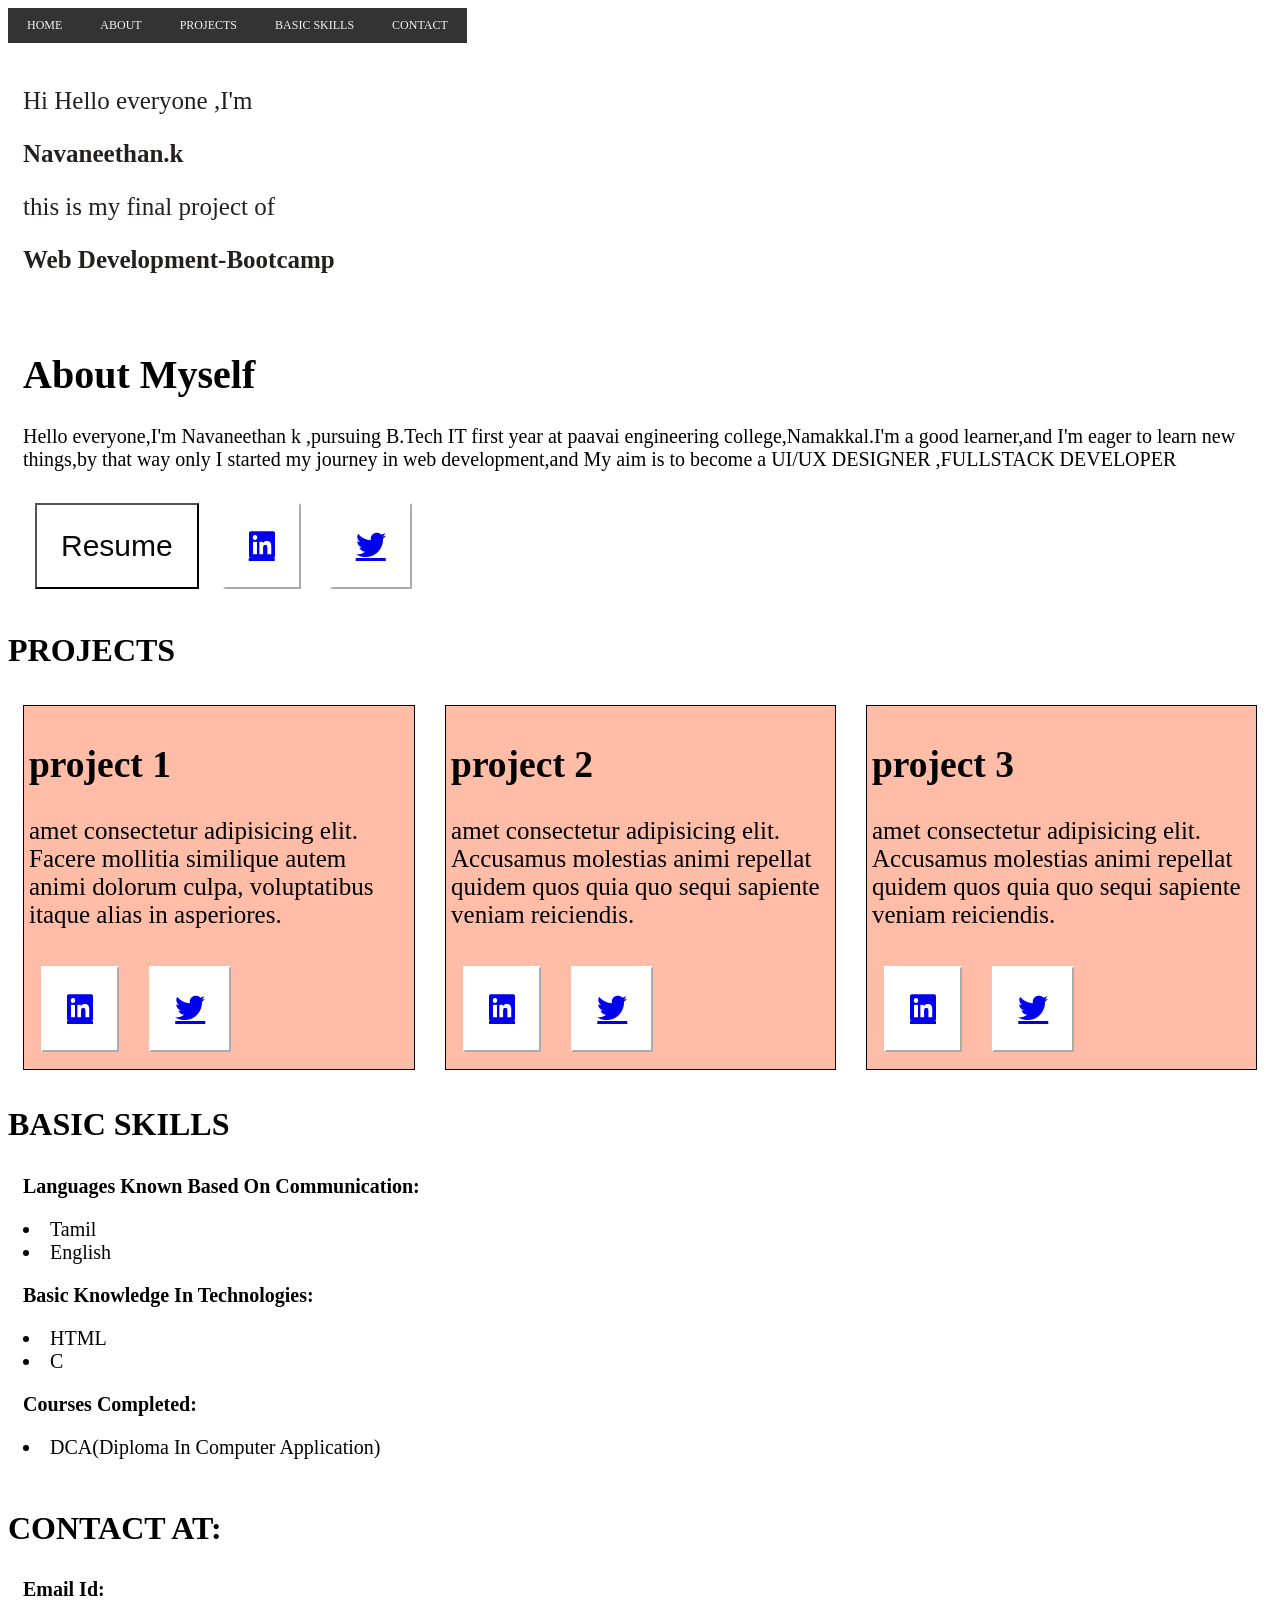
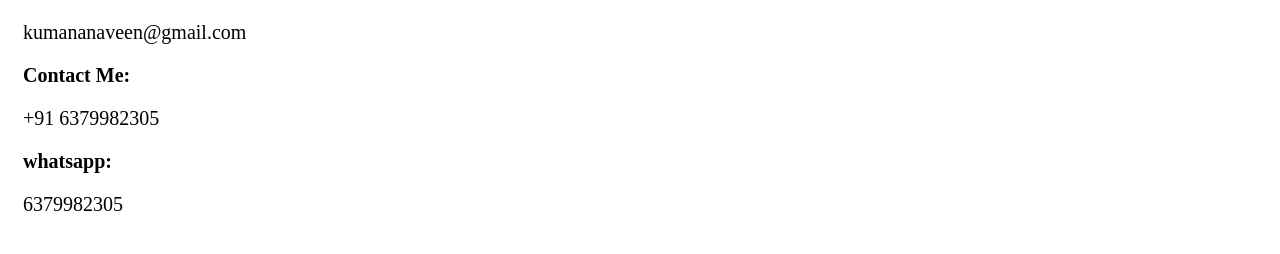
<file: my portfolio/index.html>
<!DOCTYPE html>
<html lang="en">
<head>
    <meta charset="UTF-8">
    <meta http-equiv="X-UA-Compatible" content="IE=edge">
    <meta name="viewport" content="width=device-width, initial-scale=1.0">
    <title>My Portfolio page</title>
    <link rel="stylesheet" href="style.css">
<!--     <link rel="img" href="candle.jpg">
   -->  <link rel="stylesheet" href="https://cdnjs.cloudflare.com/ajax/libs/font-awesome/6.2.1/css/all.min.css"
        integrity="sha512-MV7K8+y+gLIBoVD59lQIYicR65iaqukzvf/nwasF0nqhPay5w/9lJmVM2hMDcnK1OnMGCdVK+iQrJ7lzPJQd1w=="
        crossorigin="anonymous" referrerpolicy="no-referrer"/>
       <!--  <link rel="stylesheet" href="https://cdnjs.cloudflare.com/ajax/libs/font-awesome/4.7.0/css/font-awesome.min.css"> --><!-- <link rel="stylesheet" href="https://cdnjs.cloudflare.com/ajax/libs/font-awesome/4.7.0/css/font-awesome.min.css">
 -->
<body><div class="topnav">
    <a href="#HOME">HOME</a>
    <a href="#ABOUT">ABOUT</a>
    <a href="#PROJECTS">PROJECTS</a>
    <a href="#BASIC SKILLS">BASIC SKILLS</a>
    <a href="#CONTACT">CONTACT</a>
  </div>
  
    <!-- <div class="container15">
          <nav>
                <a href="#HOME">HOME</a>
                <a href="#ABOUT">ABOUT</a>
                <a href="#PROJECTS">PROJECTS</a>
                <a href="#BASIC SKILLS">BASIC SKILLS</a>
                <a href="#CONTACT">CONTACT</a>
            </nav>
        </div><br><br> -->
    <div id="HOME"><div class="container">
       <p> Hi Hello everyone ,I'm</p><b><p> Navaneethan.k</p></b><p>this is my final project of </p><b>
        <p>Web Development-Bootcamp</p></b>
    </div></div>
    <div id="ABOUT"><div class="container1">
       <a href="Home"></a> <h1>About Myself</h1>
       <a href=" About"></a> <P>Hello everyone,I'm Navaneethan k ,pursuing B.Tech IT first year at paavai engineering
            college,Namakkal.I'm a good learner,and I'm eager to learn new things,by that way only I started my
            journey in web development,and My aim is to become a UI/UX DESIGNER ,FULLSTACK DEVELOPER </P>
   
    <div><button class="btn1">Resume</button><button class="btn2"><a href="https://www.linkedin.com/in/navaneethan-kumanan-b7070b260"  class="fa-brands fa-linkedin" target="_blank"></a></button>
<button class="btn3">
            <a href="https://www.twitter.com/Navaneethan_05"class="fa-brands fa-twitter" target="_blank"></a></button>
        </div></div> </div>
        <h1>PROJECTS</h1>
         <div class="projects" id="PROJECTS">
    <div class="projects1">
        <div><h2>project 1</h2>
        <div> <p>amet consectetur adipisicing elit. Facere mollitia similique autem animi dolorum culpa, voluptatibus itaque alias in asperiores.</p>
            <button class="btn2"><a href="https://www.linkedin.com/in/navaneethan-kumanan-b7070b260" class="fa-brands fa-linkedin" target="_blank"></a></button>
            <button class="btn3">
                        <a href="https://www.twitter.com/Navaneethan_05"class="fa-brands fa-twitter" target="_blank"></a></button></div>
    </div></div>
    <div class="projects2">
        <div><h2>project 2</h2>
        <div>
            <p>amet consectetur adipisicing elit. Accusamus molestias animi repellat quidem quos quia quo sequi sapiente veniam reiciendis.
            </p><button class="btn2"><a href="https://www.linkedin.com/in/navaneethan-kumanan-b7070b260" class="fa-brands fa-linkedin" target="_blank"></a></button>
            <button class="btn3">
                        <a href="https://www.twitter.com/Navaneethan_05"class="fa-brands fa-twitter" target="_blank"></a></button>
        </div></div></div>
   <div class="projects3">
    <div>    <h2>project 3</h2>
        <div>
            <p>amet consectetur adipisicing elit. Accusamus molestias animi repellat quidem quos quia quo sequi sapiente veniam reiciendis.</p><button class="btn2"><a href="https://www.linkedin.com/in/navaneethan-kumanan-b7070b260" class="fa-brands fa-linkedin" target="_blank"></a></button>
            <button class="btn3">
                            <a href="https://www.twitter.com/Navaneethan_05"class="fa-brands fa-twitter" target="_blank"></a></button>
</div></div></div></div></div>
<div id="BASIC SKILLS">
    <div><h1>BASIC SKILLS</h1></div>
<div class="container5">
<b>Languages Known Based On Communication:</b>
<p><li>Tamil</li>
<li>English</li></p>
<b>Basic Knowledge In Technologies:</b>
<p><li>HTML</li>
<li>C</li></p>
<b>Courses Completed:</b>
<p><li>DCA(Diploma In Computer Application)</li></p>
</div>
</div>
<div id="CONTACT">
<div><h1>CONTACT AT:</h1></div>
    <div class="container6">
        <b>Email Id:</b>
        <p>kumananaveen@gmail.com</p>
        <b>Contact Me:</b>
        <p>+91 6379982305</p>
        <b>whatsapp:</b>
        <p>6379982305</p>

    </div></div>
</body>
</html>
<!--     <footer>
    <p style="background-image: url('./candle.jpg');"></p>
<h1>connect with me at:</h1>
<button class="btn3">
    <a href="https://www.twitter.com/Navaneethan_05"class="fa-brands fa-twitter" target="_blank"></a></button>
    <button class="btn2"><a href="https://www.linkedin.com/in/navaneethan-kumanan-b7070b260" class="fa-brands fa-linkedin" target="_blank"></a></button>
    <button class="btn2"><a href="https://www.instagram.com/navaneethan_005" class="fa-brands fa-instagram" target="_blank"></a></button>
    <button class="btn2"><a href="https://github.com/Navaneethankumanan" class="fa-brands fa-github" target="_blank"></a></button>
</footer> --><!-- <!DOCTYPE html>
<html lang="en">
<head>
    <meta charset="UTF-8">
    <meta http-equiv="X-UA-Compatible" content="IE=edge">
    <meta name="viewport" content="width=device-width, initial-scale=1.0">
    <title>My Portfolio page</title>
    <link rel="stylesheet" href="style.css">
    <link rel="stylesheet" href="https://cdnjs.cloudflare.com/ajax/libs/font-awesome/6.2.1/css/all.min.css"
        integrity="sha512-MV7K8+y+gLIBoVD59lQIYicR65iaqukzvf/nwasF0nqhPay5w/9lJmVM2hMDcnK1OnMGCdVK+iQrJ7lzPJQd1w=="
        crossorigin="anonymous" referrerpolicy="no-referrer" />
         <link rel="stylesheet" href="https://cdnjs.cloudflare.com/ajax/libs/font-awesome/4.7.0/css/font-awesome.min.css"> --><!-- <link rel="stylesheet" href="https://cdnjs.cloudflare.com/ajax/libs/font-awesome/4.7.0/css/font-awesome.min.css">
 -->
<!-- <body>

     <div class="topnav" id="myTopnav">
        <a href="HOME"> HOME</a>
        <a href="ABOUT">ABOUT</a>
        <a href="PROJECTS">PROJECTS</a>
        <a href="BASIC SKILLS">BASIC SKILLS</a>
        <a href="CONTACT">CONTACT</a>
 <a href="javascript:void(0);" class="icon" onclick="myFunction()">
          </a>  --><!-- <i class="fa fa-bars"></i>
       
      </div><br><br> -->
<!--  <div class="navbar">
        <a class="active" href="#"><i class="fa fa-fw fa-home"></i> Home</a>
        <a href="#about"><i class="fa fa-fw fa-search"></i> About</a>
        <a href="#"><i class="fa fa-fw fa-envelope"></i> Contact</a>
        <a href="#"><i class="fa fa-fw fa-user"></i> Login</a>
      </div> -->
    <!-- <div id="HOME"><div class="container0">
        Hi ,I'm <h1>Navaneethan.k</h1>
    </div></div>
    <div id="ABOUT"><div class="container1">
       <a href="Home"></a> <h1>About Myself</h1>
       <a href=" About"></a> <P>Hello everyone,I'm Navaneethan k ,pursuing B.Tech IT first year at paavai engineering
            college,namakkal.I'm a good learner,and I'm eager to learn new things,by that way only ,I started my
            journey in web development,and my aim is to become a UI/UX DESIGNER ,FULLSTACK DEVELOPER </P>
    </div>
    <div><button class="btn1">Resume</button><button class="btn2"><a href="https://www.linkedin.com/in/navaneethan-kumanan-b7070b260" class="fa-brands fa-linkedin"></a></button>
<button class="btn3">
            <a href="https://www.twitter.com/Navaneethan_05"class="fa-brands fa-twitter"></a></button>
        </div></div>
    <div id="PROJECTS">
    <h1>PROJECTS</h1>  
         <h2>project 1</h2>
        <div> amet consectetur adipisicing elit. Eum consequatur exercitationem consectetur qui
            quae quam tempore quasi, ut eius architecto soluta molestias blanditiis sed illo!</p>
            <button class="btn2"><a href="https://www.linkedin.com/in/navaneethan-kumanan-b7070b260" class="fa-brands fa-linkedin"></a></button>
            <button class="btn3">
                        <a href="https://www.twitter.com/Navaneethan_05"class="fa-brands fa-twitter"></a></button></div>
    </div>
    <div class="container3">
        <h2>project 2</h2>
        <div>
            <p> dolor sit amet consectetur adipisicing elit. Neque fuga maiores consequatur provident,
                dignissimos obcaecati nisi cupiditate voluptas officiis quidem cumque. Odit nobis magnam
                eveniet.
            </p><button class="btn2"><a href="https://www.linkedin.com/in/navaneethan-kumanan-b7070b260" class="fa-brands fa-linkedin"></a></button>
            <button class="btn3">
                        <a href="https://www.twitter.com/Navaneethan_05"class="fa-brands fa-twitter"></a></button>
        </div>
    </div>
    <div class="container4">
        <h2>project 3</h2>
        <div>
            <p>omnis explicabo reprehenderit totam aspernatur cupiditate maiores repudiandae molestiae
                cumque,
                distinctio alias corporis quos nisi dolorum.            </p><button class="btn2"><a href="https://www.linkedin.com/in/navaneethan-kumanan-b7070b260" class="fa-brands fa-linkedin"></a></button>
                <button class="btn3">
                            <a href="https://www.twitter.com/Navaneethan_05"class="fa-brands fa-twitter"></a></button>
</div></div>
</div>
<div id="BASIC SKILLS">
    <div><h1>BASIC SKILLS</h1></div>
<div class="container5">
<h1>Languages Known Based On Communication:</h1>
<h2><li>Tamil</li>
<li>English</li></h2>
<h1>Basic Knowledge In Technologies:</h1>
<h2><li>HTML</li>
<li>C</li></h2>
<h1>Courses Completed:</h1>
<h2><li>DCA(Diploma In Computer Appliction)</li></h2>
<button class="btn2"><a href="https://www.linkedin.com/in/navaneethan-kumanan-b7070b260" class="fa-brands fa-linkedin"></a></button>
<button class="btn3">
            <a href="https://www.twitter.com/Navaneethan_05"class="fa-brands fa-twitter"></a></button>
</div>
</div>
<div id="CONTACT">
<div><h1>CONTACT AT:</h1></div>
    <div class="container6">
        <h1>Email Id:</h1>
        <h2>kumananaveen@gmail.com</h2>
        <h1>Contact Me:</h1>
        <h2>+91 6379982305</h2>
        <h1>whatsapp:</h1>
        <h2>6379982305</h2>

    </div></div>
</body>
</html>
 -->
</file>
<file: my portfolio/style.css>
.body {
     background-color: #ffffff;
    background-position: center;
    background-repeat: no-repeat;
    background-size: cover;
  }
  .topnav {

    overflow: hidden;
    display: inline-block;
    background-color: #333;
  }
  
  /* Style the links inside the navigation bar */
  .topnav a {
    float: left;
    color: #f2f2f2;
    text-align: center;
    padding: 10px 19px;
    text-decoration: none;
    font-size: 12px;
  }
  
  /* Change the color of links on hover */
  .topnav a:hover {
    background-color: #ddd;
    color: black;
  }
  
  /* Add a color to the active/current link */
  .topnav a.active {
    background-color: #04AA6D;
    color: white;
  }


  @media screen and (max-device-width: 640px) {
    .body{
      width: 400px;
      height: 200px;
      background-color: chartreuse;
      color: black;
    }
  }
  @media screen and (max-device-width: 480px)
  and (orientation: portrait) {
     .body{
      width: 200px;
      height: 200px;
      background-color: red;
      color: #fff;
    }
  }


 /*  .container15{
      background-color: black;
 } */
 /* Style the navigation bar */
/* .navbar {
    width: 100%;
    background-color: rgb(0, 0, 0);
    color: rgb(58, 46, 46);
    overflow: auto;
  } */
     /* Navbar links */ 
  /*.navbar a {
    float: left;
    text-align: center;
    padding: 12px;
    color: white;
    text-decoration: none;
    font-size: 17px;
  }*/
  
 /*   Navbar links on mouse-over  */
  /* .navbar a:hover {
    background-color: #000;
  }
  */
 /*   Current/active navbar link  */
  /* .active {
    background-color: #04AA6D;
  }*/
  
  /*  Add responsiveness - will automatically display the navbar vertically instead of horizontally on screens less than 500 pixels  */
 /* @media screen and (max-width: 500px) {
    .navbar a {
      float: none;
      display: block;
    }
  }
 
 .topnav {
    background-color: #333;
    overflow: hidden;
  }
  .topnav a {
    float: left;
    display: block;
    color: #f2f2f2;
    text-align: center;
    padding: 14px 16px;
    text-decoration: none;
    font-size: 17px;
  }
  .topnav a:hover {
    background-color: #ddd;
    color: black;
  }
  .topnav a.active {
    background-color: #04AA6D;
    color: white;
  }
  .topnav .icon {
    display: none;
  }
/*  */
  /* @media screen and (max-width: 600px) {
    .topnav a:not(:first-child) {display: none;}
    .topnav a.icon {
      float: right;
      display: block;
    }
  }  
  @media screen and (max-width: 600px) {
    .topnav.responsive {position: relative;}
    .topnav.responsive a.icon {
      position: absolute;
      right: 0;
      top: 0;
    }
    .topnav.responsive a {
      float: none;
      display: block;
      text-align: left;
    }
  } */
  /*  */
  .projects{
display: flex;
flex-direction: row;
  }
  .projects1{
    background-color: rgb(255, 188, 166);
    margin: 15px;
    display: flex;
    align-items: center;
    justify-content: center;
    font-size: 25px;
    padding: 5px;
    border: solid 1px rgb(0, 0, 0);
    box-shadow: rgb(75, 68, 68);
  }
.projects2{
  background-color: rgb(255, 188, 166);
  margin: 15px;
  display: flex;
  align-items: center;
  justify-content: center;
  font-size: 25px;
  padding: 5px;
  border: solid 1px rgb(0, 0, 0);
  box-shadow:  rgb(75, 68, 68);
} 
 .projects3{
  background-color: rgb(255, 188, 166);
  margin: 15px;
  display: flex;
  align-items: center;
  justify-content: center;
  font-size: 25px;
  padding: 5px;
  border: solid 1px rgb(0, 0, 0);
  box-shadow: rgb(75, 68, 68);
}
.container{
    background-color: rgb(255, 255, 255);
    color: rgb(37, 32, 32);
    font-size: 25px;
    margin: 5px;
    padding: 10px;
    border-radius: 02px;
}
.btn {
    background-color: rgb(255, 255, 255);
    color: aquamarine;
    font-size: 30px;
    margin: 12px;
    padding: 24px;
    cursor: pointer;
}
.btn1 {
    background-color: rgb(255, 255, 255);
    color: hsl(60, 8%, 3%);
    font-size: 30px;
    margin: 12px;
    padding: 24px;
    cursor: pointer;
}
.btn1:hover{
  background-color: hsl(113, 100%, 50%);
  color: rgb(153, 0, 255);
  font-size: 30px;
  margin: 12px;
  padding: 24px;
  cursor: pointer;
}
.btn2 {
    background-color: #ffffff;
    box-shadow: none;
    border-color: white;
    color: hsl(0, 26%, 96%);
    font-size: 30px;
    margin: 12px;
    padding: 24px;
    cursor: pointer;
}
.btn3 {
    background-color: #ffffff;
    box-shadow: none;
    border-color: white;
    color: hsl(0, 26%, 96%);
    font-size: 30px;
    margin: 12px;
    padding: 24px;
    cursor: pointer;
}
.btnhover {
    background-color: rgb(3, 255, 79);
    color: aliceblue;
    font-size: 30px;
    margin: 12px;
    padding: 24px;
    cursor: pointer;
}
.container1 {
    background-color: rgb(255, 255, 255);
    color: rgb(0, 0, 0);
    font-size: 20px;
    margin: 5px;
    padding: 10px;
    border-radius: 10px;
    }
.container2 {
    background-color: #ffffff;
    color: rgb(0, 0, 0);
    font-size: 20px;
    margin: 5px;
    padding: 10px;
    border-radius: 10px;
}
.container3 {
    background-color: #fffbfb;
    color: rgb(0, 0, 0);
    font-size: 20px;
    margin: 5px;
    padding: 10px;
    border-radius: 10px;
}
.container4 {
    background-color: rgb(255, 255, 255);
    color: rgb(0, 0, 0);
    font-size: 20px;
    margin: 5px;
    padding: 10px;
    border-radius: 10px;
}
.container5 {
 background-color: rgb(255, 255, 255);
 color: rgb(0, 0, 0);
 font-size: 20px;
 margin: 5px;
 padding: 10px;
 border-radius: 10px;
}
.container6 {
    background-color: rgb(255, 255, 255);
    color: rgb(0, 0, 0);
    font-size: 20px;
    margin: 5px;
    padding: 10px;
    border-radius: 10px;
}
</file>
